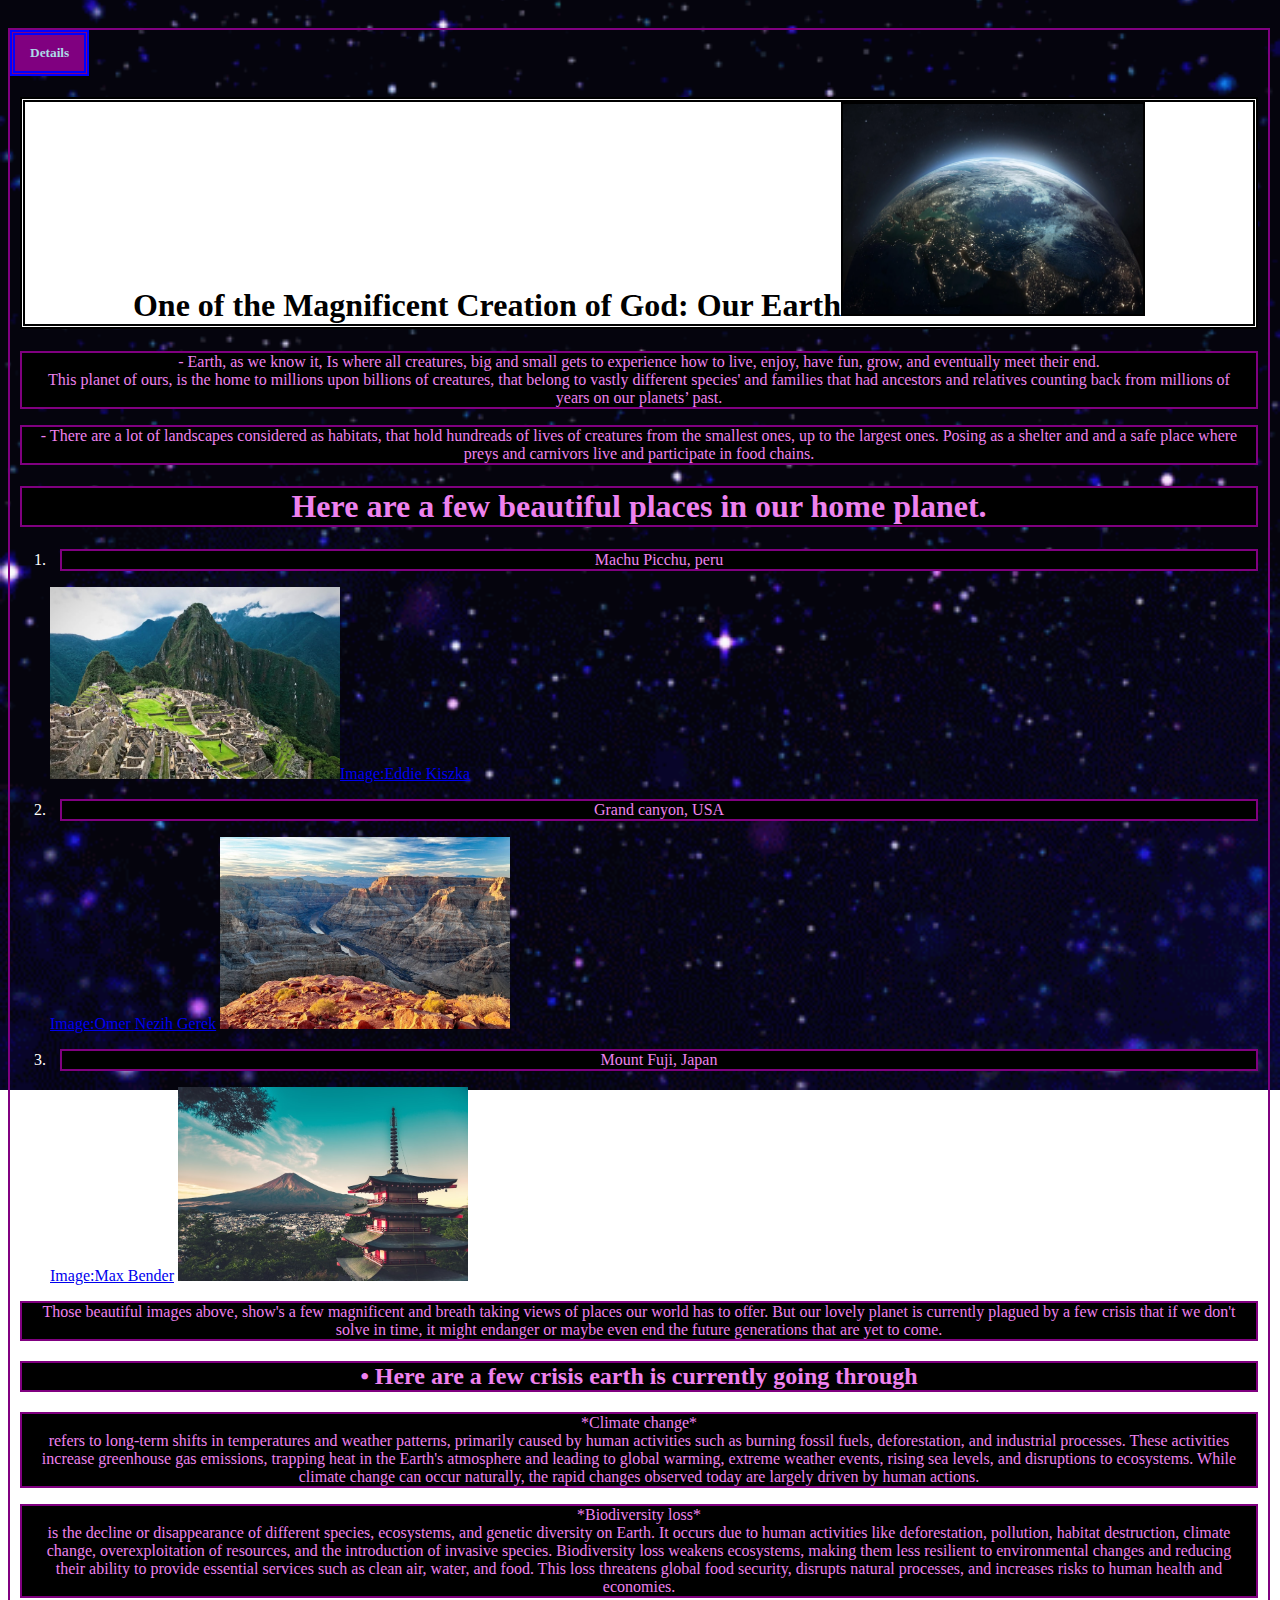
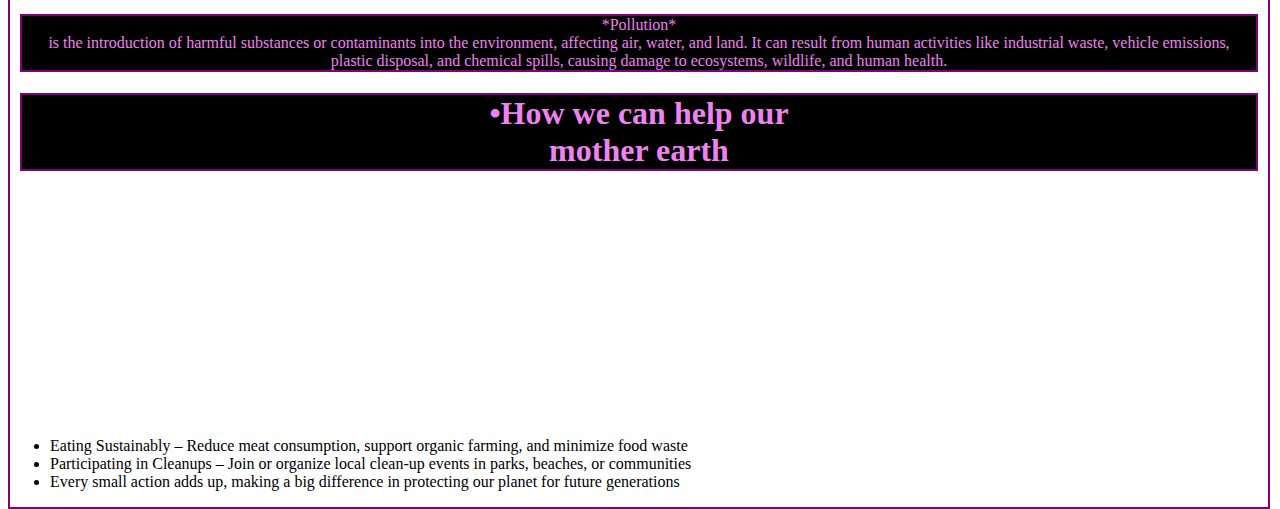
<file: Index.html>
<!DOCTYPE html>
<html>
 <head>
   <meta charset="UTF-8">
   <link rel="stylesheet" href="Style.css">
 </head>
 <body>
<div class="dropbutton">
  <button>Details</button>
     <div class="stuff">
      <a href="Howtocontactme.html">My contacts</a>
      <a href="">Credits</a>
   </div>
   </div>
   <h1 id="raw">One of the Magnificent Creation of God: Our Earth<image src="earth.jpg" id="image" title="our lovely home planet"></image></h1>
   
   <!--First paragraph-->
   <p class="hentai">- Earth, as we know it, Is where all creatures, big and small gets to experience how to live, enjoy, have fun, grow, and eventually meet their end.<br>This planet of ours, is the home to millions upon billions of creatures, that belong to vastly different species' and families that had ancestors and relatives counting back from millions of years on our planets’ past.<br></p>
   <p>
    - There are a lot of landscapes  considered as habitats, that hold hundreads of lives of creatures from the smallest ones, up to the largest ones. Posing as a shelter and and a safe place where preys and carnivors live and participate in food chains.
   </p>
      <h1 class="hah">Here are a few beautiful places in our home planet. </h1>
      
      <!--Images and pictures-->
   <ol>
   <li class="ex"><p class="Examples">Machu Picchu, peru</p>
     <img src="Machu_Picchu.jpeg" alt="a picture of the Blackforrest" alt="a picture of machu picchu" class="image"></img><a href="https://unsplash.com/photos/green-and-brown-mountain-under-blue-sky-during-daytime-rFESpq5MMTg">Image:Eddie Kiszka</a>
     </li>
     
     <li class="ex"><p class="Examples">Grand canyon, USA</p><a href="https://unsplash.com/photos/brown-rocky-mountain-under-white-clouds-during-daytime-ZZnH4GOzDgc">Image:Omer Nezih Gerek</a>
     <img src="Grandcanyon.jpeg" alt="A picture of the Grand canyon in the US" class="image"></li>
     
    <li class="ex"><p class="Examples">Mount Fuji, Japan</p><a href="https://unsplash.com/photos/mountain-near-city-FuxYvi-hcWQ">Image:Max Bender</a>
    <img src="mountfuji.jpeg" alt="A picture of mount fuji in japan" class="image"></li>
   </ol>
   
   <p>Those beautiful images above, show's a few magnificent and breath taking views of places our world has to offer. But our lovely planet is currently plagued by a few crisis that if we don't solve in time, it might endanger or maybe even end the future generations that are yet to come.</p>
   
  <!--Crisis part-->
   
   <h2>• Here are a few crisis earth is currently going through</h2>
   
   <p>*Climate change*<br>
   refers to long-term shifts in temperatures and weather patterns, primarily caused by human activities such as burning fossil fuels, deforestation, and industrial processes. These activities increase greenhouse gas emissions, trapping heat in the Earth's atmosphere and leading to global warming, extreme weather events, rising sea levels, and disruptions to ecosystems. While climate change can occur naturally, the rapid changes observed today are largely driven by human actions.</p>
  
   <p>*Biodiversity loss*<br>is the decline or disappearance of different species, ecosystems, and genetic diversity on Earth. It occurs due to human activities like deforestation, pollution, habitat destruction, climate change, overexploitation of resources, and the introduction of invasive species. Biodiversity loss weakens ecosystems, making them less resilient to environmental changes and reducing their ability to provide essential services such as clean air, water, and food. This loss threatens global food security, disrupts natural processes, and increases risks to human health and economies.</p>
  
   <p>*Pollution* <br> is the introduction of harmful substances or contaminants into the environment, affecting air, water, and land. It can result from human activities like industrial waste, vehicle emissions, plastic disposal, and chemical spills, causing damage to ecosystems, wildlife, and human health.</p>
   
   <!--How can we help our planet part-->
<h1 class="hah">•How we can help our <br>  mother earth  </h1>
<ul>
<li class="idk">Reducing Waste – Use reusable bags, bottles, and containers; recycle and compost when possible.</li>

<li class="idk">Saving Energy – Turn off lights when not needed, use energy-efficient appliances, and opt for renewable energy sources.</li>

<li class="idk">Conserving Water – Fix leaks, take shorter showers, and use water-efficient appliances.</li>

<li class="idk">Planting Trees – Trees absorb carbon dioxide, improve air quality, and provide habitats for wildlife.</li>

<li class="idk">Using Sustainable Transportation – Walk, bike, carpool, or use public transport to reduce carbon emissions.</li>

<li class="idk">Supporting Eco-Friendly Products – Choose products with minimal packaging, buy local, and avoid single-use plastics.</li>

<li class="idk">Protecting Wildlife – Avoid using pesticides, support conservation efforts, and respect natural habitats</li>


<li>Eating Sustainably – Reduce meat consumption, support organic farming, and minimize food waste</li>

<li>Participating in Cleanups – Join or organize local clean-up events in parks, beaches, or communities</li>

<li>Every small action adds up, making a big difference in protecting our planet for future generations</li>
</ul>
 </body>
</html>
</file>
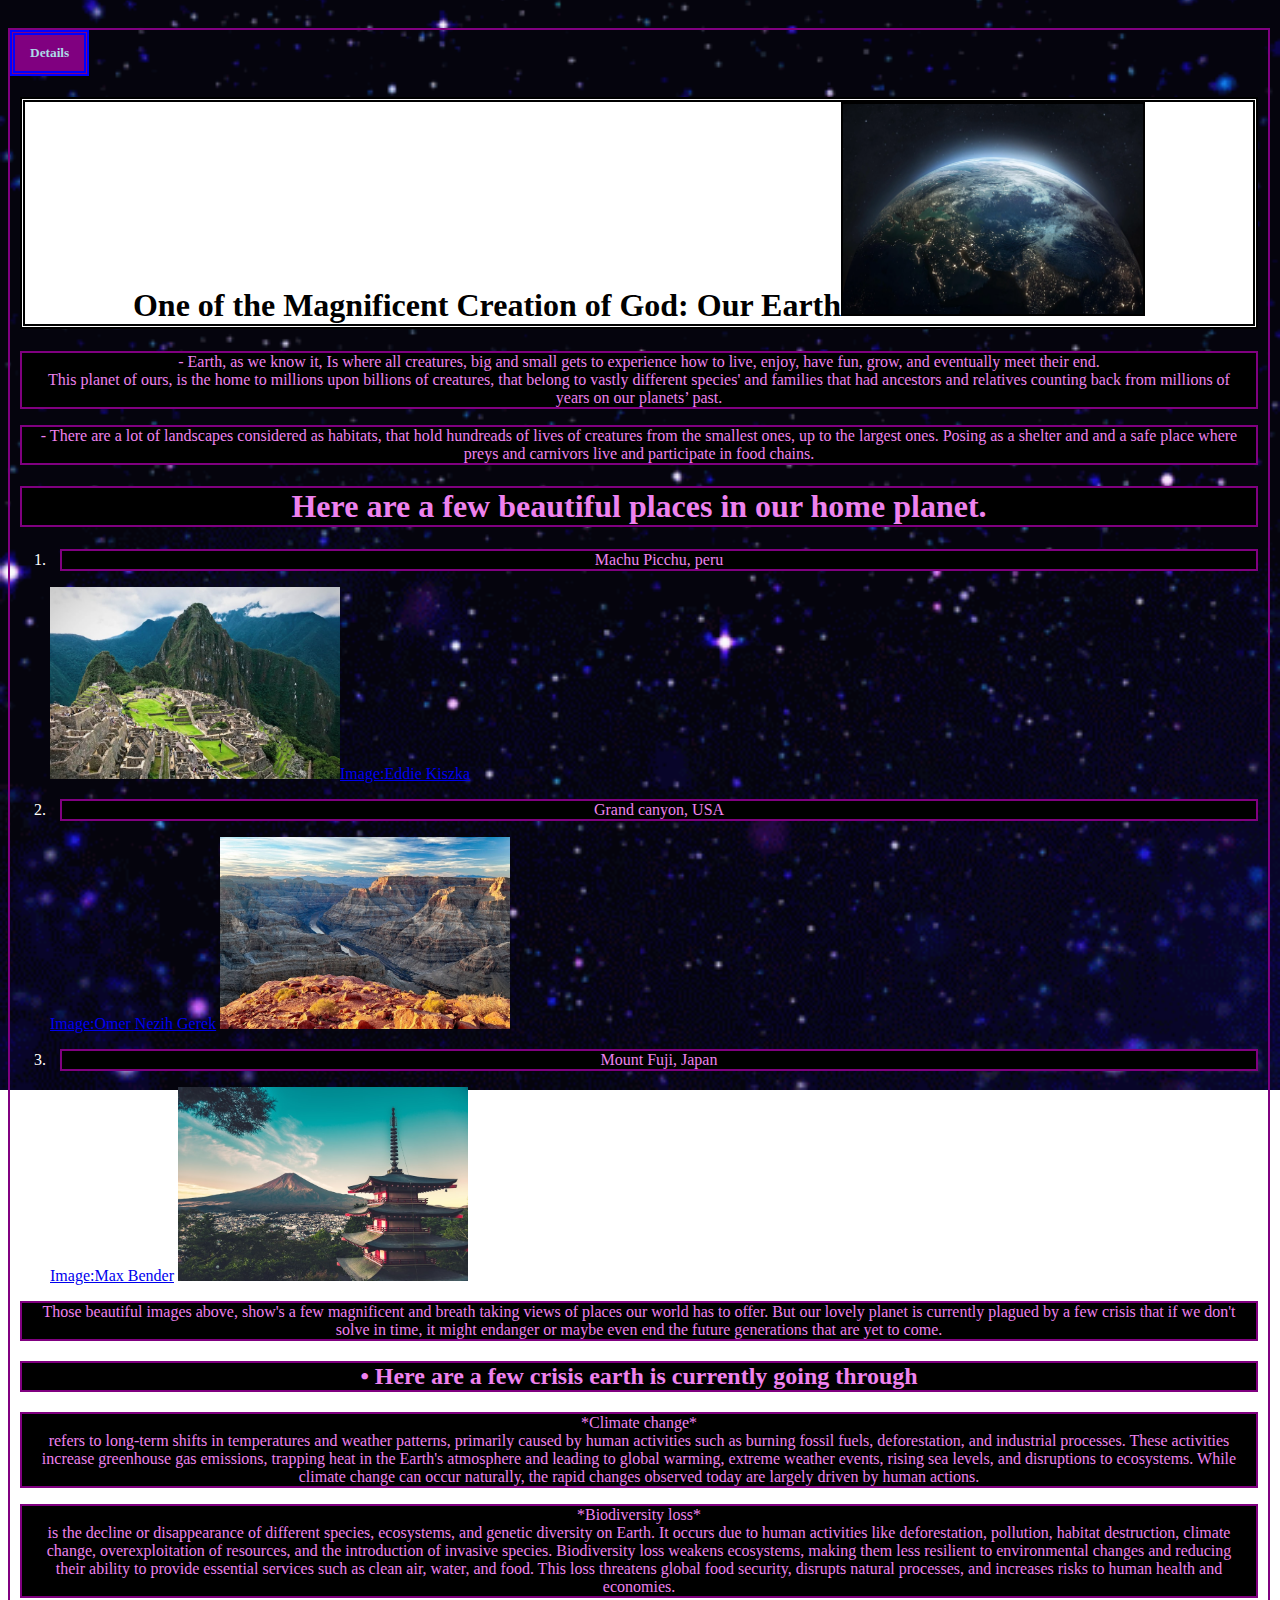
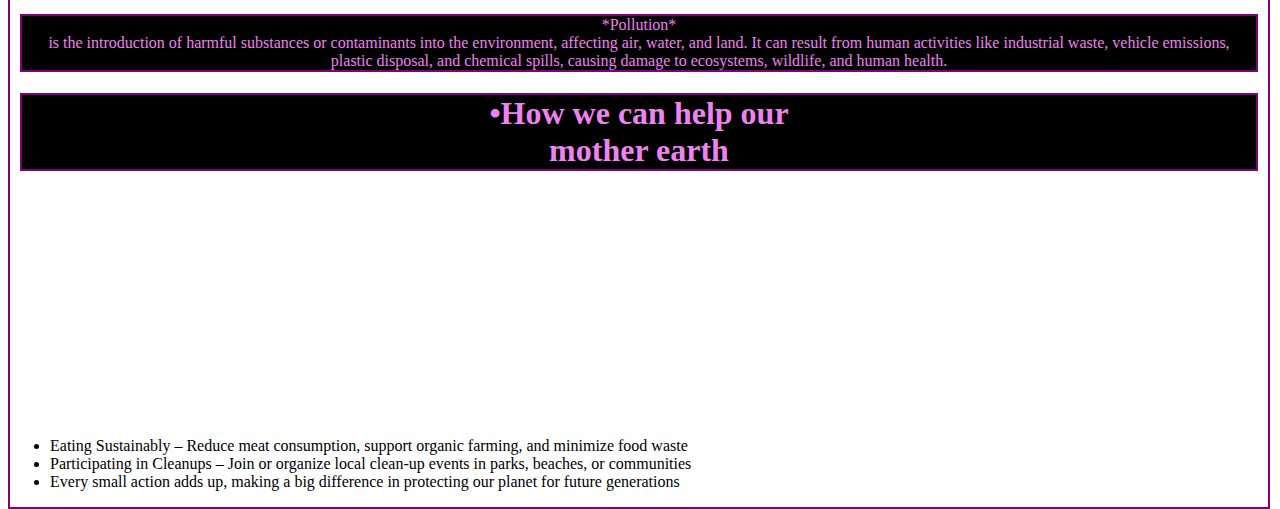
<file: Earth.html>
<!DOCTYPE html>
<html>
 <head>
   <meta charset="UTF-8">
   <link rel="stylesheet" href="rawr.css">
 </head>
 <body>
<div class="dropbutton">
  <button>Details</button>
     <div class="stuff">
      <a href="Howtocontactme.html">My contacts</a>
      <a href="">Credits</a>
   </div>
   </div>
   <h1 id="raw">One of the Magnificent Creation of God: Our Earth<image src="earth.jpg" id="image" title="our lovely home planet"></image></h1>
   
   <!--First paragraph-->
   <p class="hentai">- Earth, as we know it, Is where all creatures, big and small gets to experience how to live, enjoy, have fun, grow, and eventually meet their end.<br>This planet of ours, is the home to millions upon billions of creatures, that belong to vastly different species' and families that had ancestors and relatives counting back from millions of years on our planets’ past.<br></p>
   <p>
    - There are a lot of landscapes  considered as habitats, that hold hundreads of lives of creatures from the smallest ones, up to the largest ones. Posing as a shelter and and a safe place where preys and carnivors live and participate in food chains.
   </p>
      <h1 class="hah">Here are a few beautiful places in our home planet. </h1>
      
      <!--Images and pictures-->
   <ol>
   <li class="ex"><p class="Examples">Machu Picchu, peru</p>
     <img src="Machu_Picchu.jpeg" alt="a picture of the Blackforrest" alt="a picture of machu picchu" class="image"></img><a href="https://unsplash.com/photos/green-and-brown-mountain-under-blue-sky-during-daytime-rFESpq5MMTg">Image:Eddie Kiszka</a>
     </li>
     
     <li class="ex"><p class="Examples">Grand canyon, USA</p><a href="https://unsplash.com/photos/brown-rocky-mountain-under-white-clouds-during-daytime-ZZnH4GOzDgc">Image:Omer Nezih Gerek</a>
     <img src="Grandcanyon.jpeg" alt="A picture of the Grand canyon in the US" class="image"></li>
     
    <li class="ex"><p class="Examples">Mount Fuji, Japan</p><a href="https://unsplash.com/photos/mountain-near-city-FuxYvi-hcWQ">Image:Max Bender</a>
    <img src="mountfuji.jpeg" alt="A picture of mount fuji in japan" class="image"></li>
   </ol>
   
   <p>Those beautiful images above, show's a few magnificent and breath taking views of places our world has to offer. But our lovely planet is currently plagued by a few crisis that if we don't solve in time, it might endanger or maybe even end the future generations that are yet to come.</p>
   
  <!--Crisis part-->
   
   <h2>• Here are a few crisis earth is currently going through</h2>
   
   <p>*Climate change*<br>
   refers to long-term shifts in temperatures and weather patterns, primarily caused by human activities such as burning fossil fuels, deforestation, and industrial processes. These activities increase greenhouse gas emissions, trapping heat in the Earth's atmosphere and leading to global warming, extreme weather events, rising sea levels, and disruptions to ecosystems. While climate change can occur naturally, the rapid changes observed today are largely driven by human actions.</p>
  
   <p>*Biodiversity loss*<br>is the decline or disappearance of different species, ecosystems, and genetic diversity on Earth. It occurs due to human activities like deforestation, pollution, habitat destruction, climate change, overexploitation of resources, and the introduction of invasive species. Biodiversity loss weakens ecosystems, making them less resilient to environmental changes and reducing their ability to provide essential services such as clean air, water, and food. This loss threatens global food security, disrupts natural processes, and increases risks to human health and economies.</p>
  
   <p>*Pollution* <br> is the introduction of harmful substances or contaminants into the environment, affecting air, water, and land. It can result from human activities like industrial waste, vehicle emissions, plastic disposal, and chemical spills, causing damage to ecosystems, wildlife, and human health.</p>
   
   <!--How can we help our planet part-->
<h1 class="hah">•How we can help our <br>  mother earth  </h1>
<ul>
<li class="idk">Reducing Waste – Use reusable bags, bottles, and containers; recycle and compost when possible.</li>

<li class="idk">Saving Energy – Turn off lights when not needed, use energy-efficient appliances, and opt for renewable energy sources.</li>

<li class="idk">Conserving Water – Fix leaks, take shorter showers, and use water-efficient appliances.</li>

<li class="idk">Planting Trees – Trees absorb carbon dioxide, improve air quality, and provide habitats for wildlife.</li>

<li class="idk">Using Sustainable Transportation – Walk, bike, carpool, or use public transport to reduce carbon emissions.</li>

<li class="idk">Supporting Eco-Friendly Products – Choose products with minimal packaging, buy local, and avoid single-use plastics.</li>

<li class="idk">Protecting Wildlife – Avoid using pesticides, support conservation efforts, and respect natural habitats</li>


<li>Eating Sustainably – Reduce meat consumption, support organic farming, and minimize food waste</li>

<li>Participating in Cleanups – Join or organize local clean-up events in parks, beaches, or communities</li>

<li>Every small action adds up, making a big difference in protecting our planet for future generations</li>
</ul>
 </body>
</html>
</file>
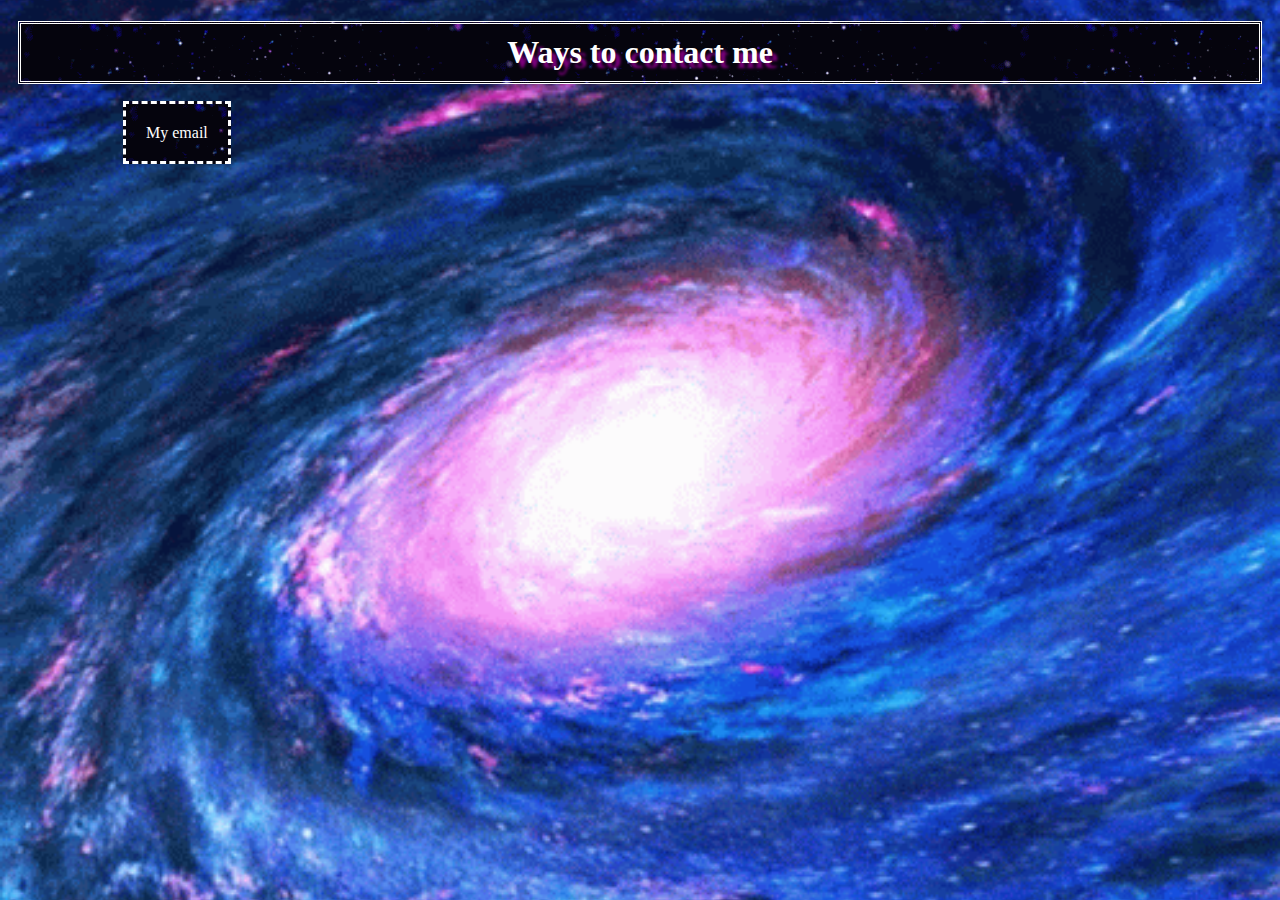
<file: Howtocontactme.html>
<!DOCTYPE html>
<html>
  <head>
    <meta charset="UTF-8">
    <title>Contact me</title>
  
  <!--style-->
   <style>
   /*body*/
   body{
     background:url(galaxie-space.gif);
     background-position: center;
     background-repeat: no-repeat;
     background-attachment: fixed;
     background-size:cover;
   }
   
   #Mymail,a{
     border:3px dashed white;
     color:white;
     text-align:center;
     background: url(magic-stars.gif);
     margin-left: 115px;
     padding-left: 20px;
     padding-right: 20px;
     padding-bottom:20px;
     padding-top: 20px;
     text-decoration: none;
   }
  
  /*hover*/
  #Mymail:hover,a:hover{
    background-color:white;
    color:blue;
    font-size: 20px;
    text-decoration: underline white;
  }
   
   
   
   /*main_header*/
     .lol,h1{
       background: url(magic-stars.gif);
       text-align: center;
       color:white;
       text-shadow: 5px 5px 3px purple;
       border:3px double white;
       margin-left: 10px;
       margin-right: 10px;
       padding-bottom: 10px;
       padding-top: 10px;
       margin-bottom: 40px;
       
     }
   </style>
  </head>
  
  <!--body-->
<body>
  <div><h1 class="lol">Ways to contact me</h1></div>
  
  <a href="mailto:u175493@gmail.com" id="Mymail">My email</a>
</body>
</html>
</file>
<file: Style.css>
body{
  background: url(magic-stars.gif);
  background-repeat: no-repeat;
  background-position: center;
  background-attachment: fixed;
  background-size: cover;
  border: 2px dashed purple;
  transform:translateY(20px);
  margin-right: 10px;
  border:2px solid purple;     
    }
     
     #raw{
       text-align: center;
       background-color: white;
       margin-right: 10px;
       margin-left: 10px;
       border:5px double black;
            animation-name: glow;
        animation-duration: 5s;
        animation-iteration-count: infinite;
      }
      @keyframes glow{
        50%{box-shadow:0px 0px 50px white}
      }
    
     .dawg{
       color:violet;
       text-align: center;
       background-color: purple;
       border:3px double white;
       margin-left: 40px;
       margin-right: 40px;
       padding-bottom: 10px;
       padding-top: 10px;
       font-family: fantasy;
       text-decoration:2px underline black;
     } 
     
     #image{
       width:300px;
       height: 210px;
       border:2px solid black;

     }
     
     .dropbutton{
       display: inline-block;
       transition: .6s;
     }
     
      .dropbutton button{
       background-color:purple;
       color:lightblue;
       border:5px double blue;
       font-family: fantasy;
       cursor: pointer;
       padding: 10px 15px;
       font-weight: bold;
      }
      
      .dropbutton button:hover{
        background: violet;
        font-family: Monospace;
        transition-property: width;
     transition-duration: 5s;
       transition-delay: 5s;
      }
      
     .dropbutton a{
       display: block;
       text-decoration: none;
       color: black;
       padding: 10px 15px;
       margin-left: 5px;
     }
     
     .dropbutton .stuff{
       position: absolute;
       background-color: cyan;
       min-width: 50px;
       box-shadow: 8px 10px 8px black;
       display: none;
     }
    
    .dropbutton:hover .stuff{
      display: block;
    }
     
   .dropbutton a:hover {
     background: violet;
     color: blue;
     font-weight: bold;
     font-family: fantasy;
     text-decoration: underline black;
   }
   
   .pervert ,h2,p{
     color:violet;
     background-color:black;
     padding-left: 10px;
     padding-right: 10px;
     text-align: center;
     margin-left: 10px;
     margin-right: 10px;
     border:2px solid purple;
   }
   
   .hah {
     color:violet;
     Background-color:black;
     text-align: center;
     margin-left: 10px;
     margin-right: 10px;
     border:2px solid purple;
   }
    
     .image{
       width:290px;
       margin-left:;
       
     }
     
     li.ex{
       color:white;
              animation-name: glow2;
        animation-duration: 5s;
        animation-iteration-count: infinite;
     }
     
        @keyframes glow2{
        50%{box-shadow:0px 0px 20px violet}
      }
      
      li.idk{
        color:white;
        font-family: Monospace;
        padding-bottom: 10px;
        padding-top: 10px;
        padding-left: 10px;
        padding-right: 10px;
      }
</file>
<file: rawr.css>
body{
  background: url(magic-stars.gif);
  background-repeat: no-repeat;
  background-position: center;
  background-attachment: fixed;
  background-size: cover;
  border: 2px dashed purple;
  transform:translateY(20px);
  margin-right: 10px;
  border:2px solid purple;     
    }
     
     #raw{
       text-align: center;
       background-color: white;
       margin-right: 10px;
       margin-left: 10px;
       border:5px double black;
            animation-name: glow;
        animation-duration: 5s;
        animation-iteration-count: infinite;
      }
      @keyframes glow{
        50%{box-shadow:0px 0px 50px white}
      }
    
     .dawg{
       color:violet;
       text-align: center;
       background-color: purple;
       border:3px double white;
       margin-left: 40px;
       margin-right: 40px;
       padding-bottom: 10px;
       padding-top: 10px;
       font-family: fantasy;
       text-decoration:2px underline black;
     } 
     
     #image{
       width:300px;
       height: 210px;
       border:2px solid black;

     }
     
     .dropbutton{
       display: inline-block;
       transition: .6s;
     }
     
      .dropbutton button{
       background-color:purple;
       color:lightblue;
       border:5px double blue;
       font-family: fantasy;
       cursor: pointer;
       padding: 10px 15px;
       font-weight: bold;
      }
      
      .dropbutton button:hover{
        background: violet;
        font-family: Monospace;
        transition-property: width;
     transition-duration: 5s;
       transition-delay: 5s;
      }
      
     .dropbutton a{
       display: block;
       text-decoration: none;
       color: black;
       padding: 10px 15px;
       margin-left: 5px;
     }
     
     .dropbutton .stuff{
       position: absolute;
       background-color: cyan;
       min-width: 50px;
       box-shadow: 8px 10px 8px black;
       display: none;
     }
    
    .dropbutton:hover .stuff{
      display: block;
    }
     
   .dropbutton a:hover {
     background: violet;
     color: blue;
     font-weight: bold;
     font-family: fantasy;
     text-decoration: underline black;
   }
   
   .pervert ,h2,p{
     color:violet;
     background-color:black;
     padding-left: 10px;
     padding-right: 10px;
     text-align: center;
     margin-left: 10px;
     margin-right: 10px;
     border:2px solid purple;
   }
   
   .hah {
     color:violet;
     Background-color:black;
     text-align: center;
     margin-left: 10px;
     margin-right: 10px;
     border:2px solid purple;
   }
    
     .image{
       width:290px;
       margin-left:;
       
     }
     
     li.ex{
       color:white;
              animation-name: glow2;
        animation-duration: 5s;
        animation-iteration-count: infinite;
     }
     
        @keyframes glow2{
        50%{box-shadow:0px 0px 20px violet}
      }
      
      li.idk{
        color:white;
        font-family: Monospace;
        padding-bottom: 10px;
        padding-top: 10px;
        padding-left: 10px;
        padding-right: 10px;
      }
</file>
